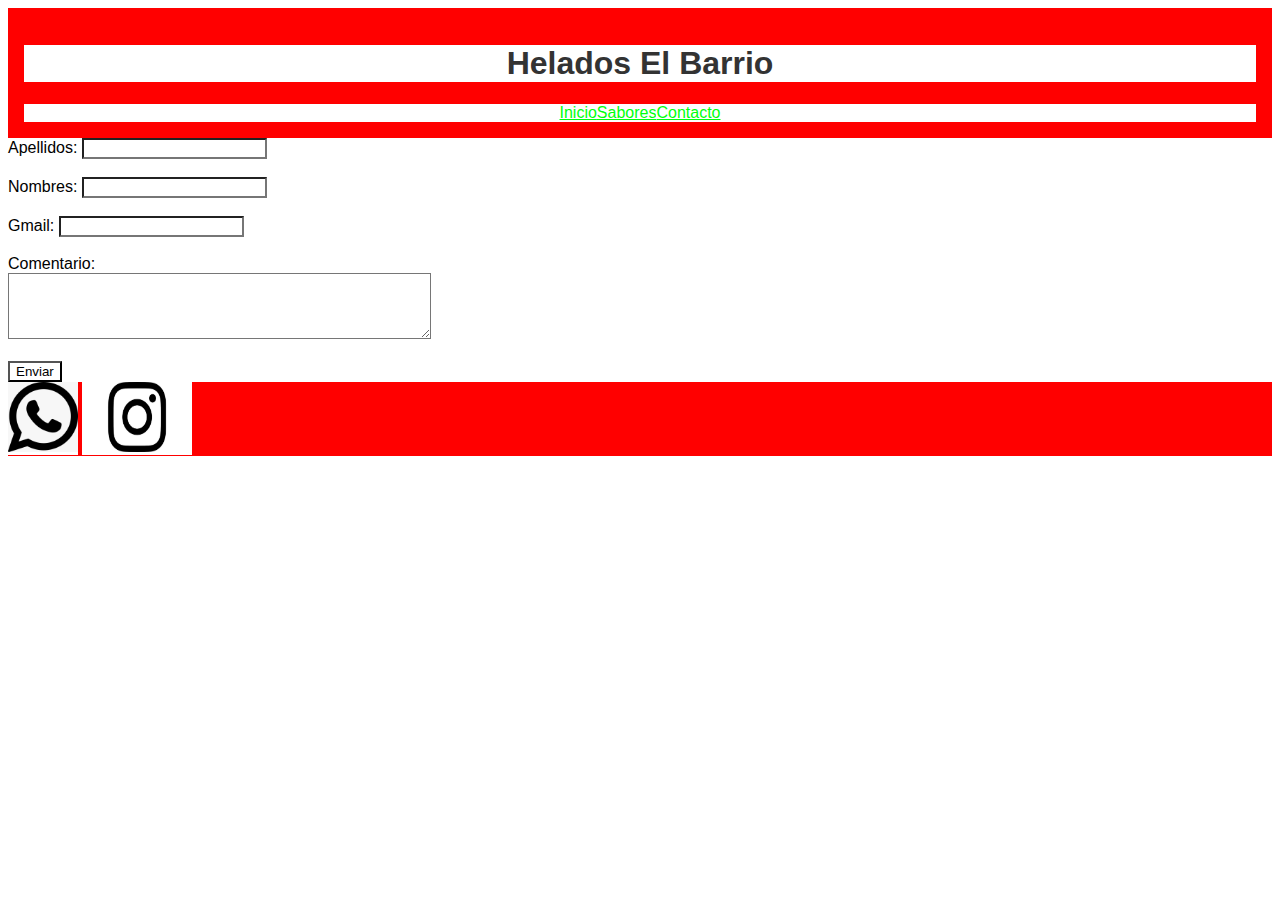
<file: Prueba Diseño de interfaz/contacto.html>
<!DOCTYPE html>
<html lang="en">
<head>
    <meta charset="UTF-8">
    <meta http-equiv="X-UA-Compatible" content="IE=edge">
    <meta name="viewport" content="width=device-width, initial-scale=1.0">
    <title>Contacto</title>
    <link rel="stylesheet" href="style.css">
</head>
<body>
    <header>
        <h1>Helados El Barrio</h1>
        <nav>
            <a href="index.html">Inicio</a>
            <a href="sabores.html">Sabores</a>
            <a href="contacto.html">Contacto</a>
        </nav>
    </header>
    <main>
        <form>
            <label for="apellidos">Apellidos:</label>
            <input type="text" id="apellidos" name="apellidos" required><br><br>

            <label for="nombres">Nombres:</label>
            <input type="text" id="nombres" name="nombres" required><br><br>

            <label for="email">Gmail:</label>
            <input type="email" id="email" name="email" required><br><br>

            <label for="comentario">Comentario:</label><br>
            <textarea id="comentario" name="comentario" rows="4" cols="50" required></textarea><br><br>

            <input type="submit" value="Enviar">
        </form>

        <footer>
            <a href="https://wa.me/3548403756"><img src="whatsapp.svg.jpeg" alt="" height="70" width="70"></a >
            <a href="https://www.instagram.com/cristiano"><img src="instagram.jpg.jpeg" alt="" height="70" width="110"></a>
            @copyrigth Gustavo ceballos
        </footer>
</body>
</html>
</file>
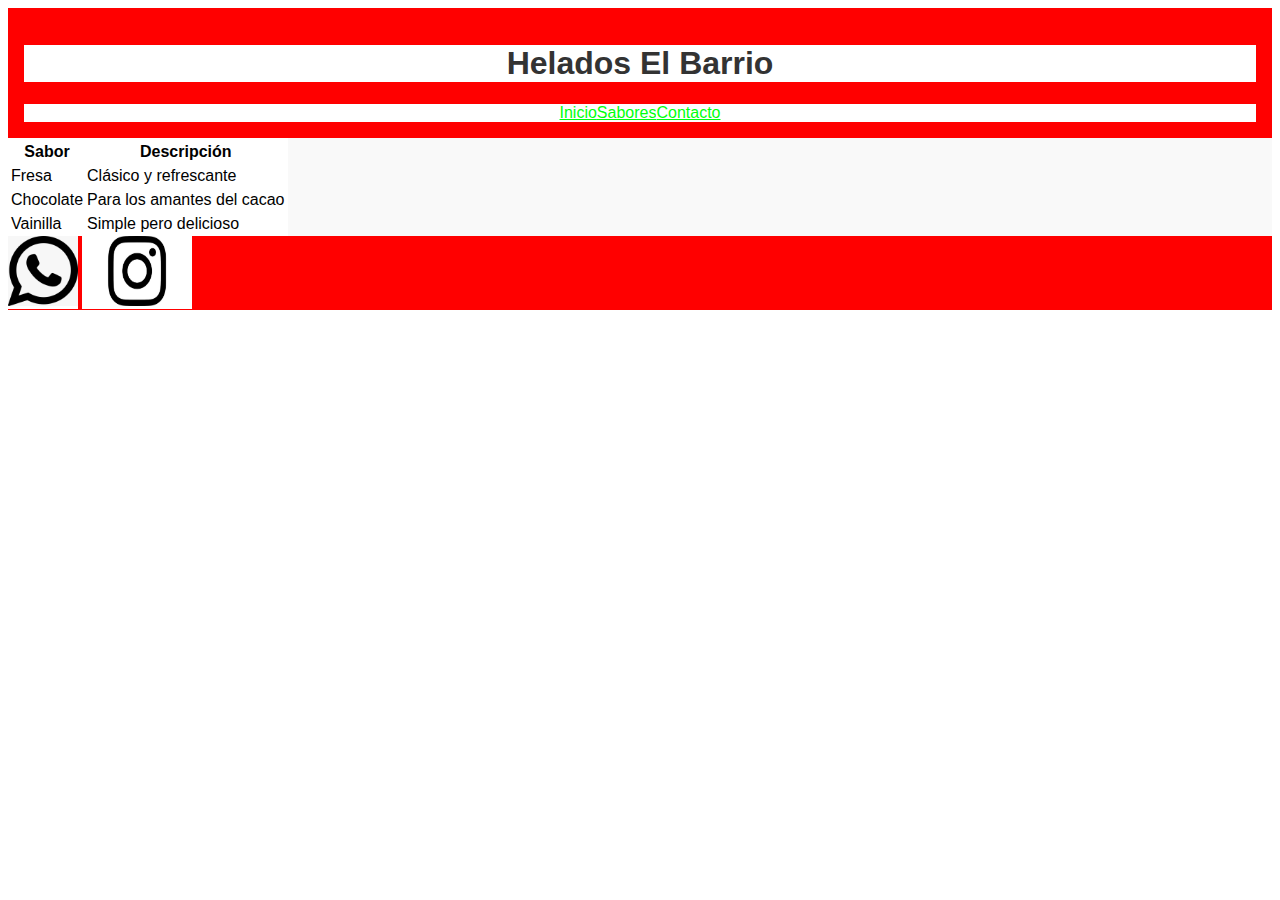
<file: Prueba Diseño de interfaz/sabores.html>
<!DOCTYPE html>
<html lang="es">
    <head>
        <meta charset="UTF-8">
        <meta http-equiv="X-UA-Compatible" content="IE=edge">
        <meta name="viewport" content="width=device-width, initial-scale=1.0">
        <title>Sabores</title>
        <link rel="stylesheet" href="style.css">
    </head>
    <body>
        <header>
            <h1>Helados El Barrio</h1>
            <nav>
                <a href="index.html">Inicio</a>
                <a href="sabores.html">Sabores</a>
                <a href="contacto.html">Contacto</a>
            </nav>
        </header>
        
       
        <table>
            <tr>
                <tbody>
                    <th>Sabor</th>
                    <th>Descripción</th>
                </tbody>
            </tr>
            <tr>
                <tbody>
                    <td>Fresa</td>
                    <td>Clásico y refrescante</td>
                </tbody>
            </tr>
            <tr>
                <tbody>
                    <td>Chocolate</td>
                    <td>Para los amantes del cacao</td>
                </tbody>
            </tr>
            <tr>
                <tbody>
                    <td>Vainilla</td>
                    <td>Simple pero delicioso</td>
                </tbody>
            </tr>
        </table>
        <footer>
            <a href="https://wa.me/3548403756"><img src="whatsapp.svg.jpeg" alt="" height="70" width="70"></a >
            <a href="https://www.instagram.com/cristiano"><img src="instagram.jpg.jpeg" alt="" height="70" width="110"></a>
            @copyrigth Gustavo ceballos 2023
        </footer>
    </body>
</html>
</file>
<file: Prueba Diseño de interfaz/style.css>
*{
    background-color: white;
}
body {
    font-family: Arial, sans-serif;
    background-color: #f9f9f9;
}
header {
    background-color: #ff0000;
    color: #fff;
    text-align: center;
    padding: 1rem;
}
nav {
    display: flex;
    justify-content: center;

}
nav a {
    color: #00ff0d;
    border-bottom: #ff0000;
}
.container {
    max-width: 1200px;
    margin: 0 auto;
    padding: 2rem;
}
h1, h2 {
    color: #333;
}
img{
text-align: center;
}
footer{
    color: #ff0000;
}

h2{
    font-size: 90px;
}
footer{
    background-color: #ff0000;
}
</file>
